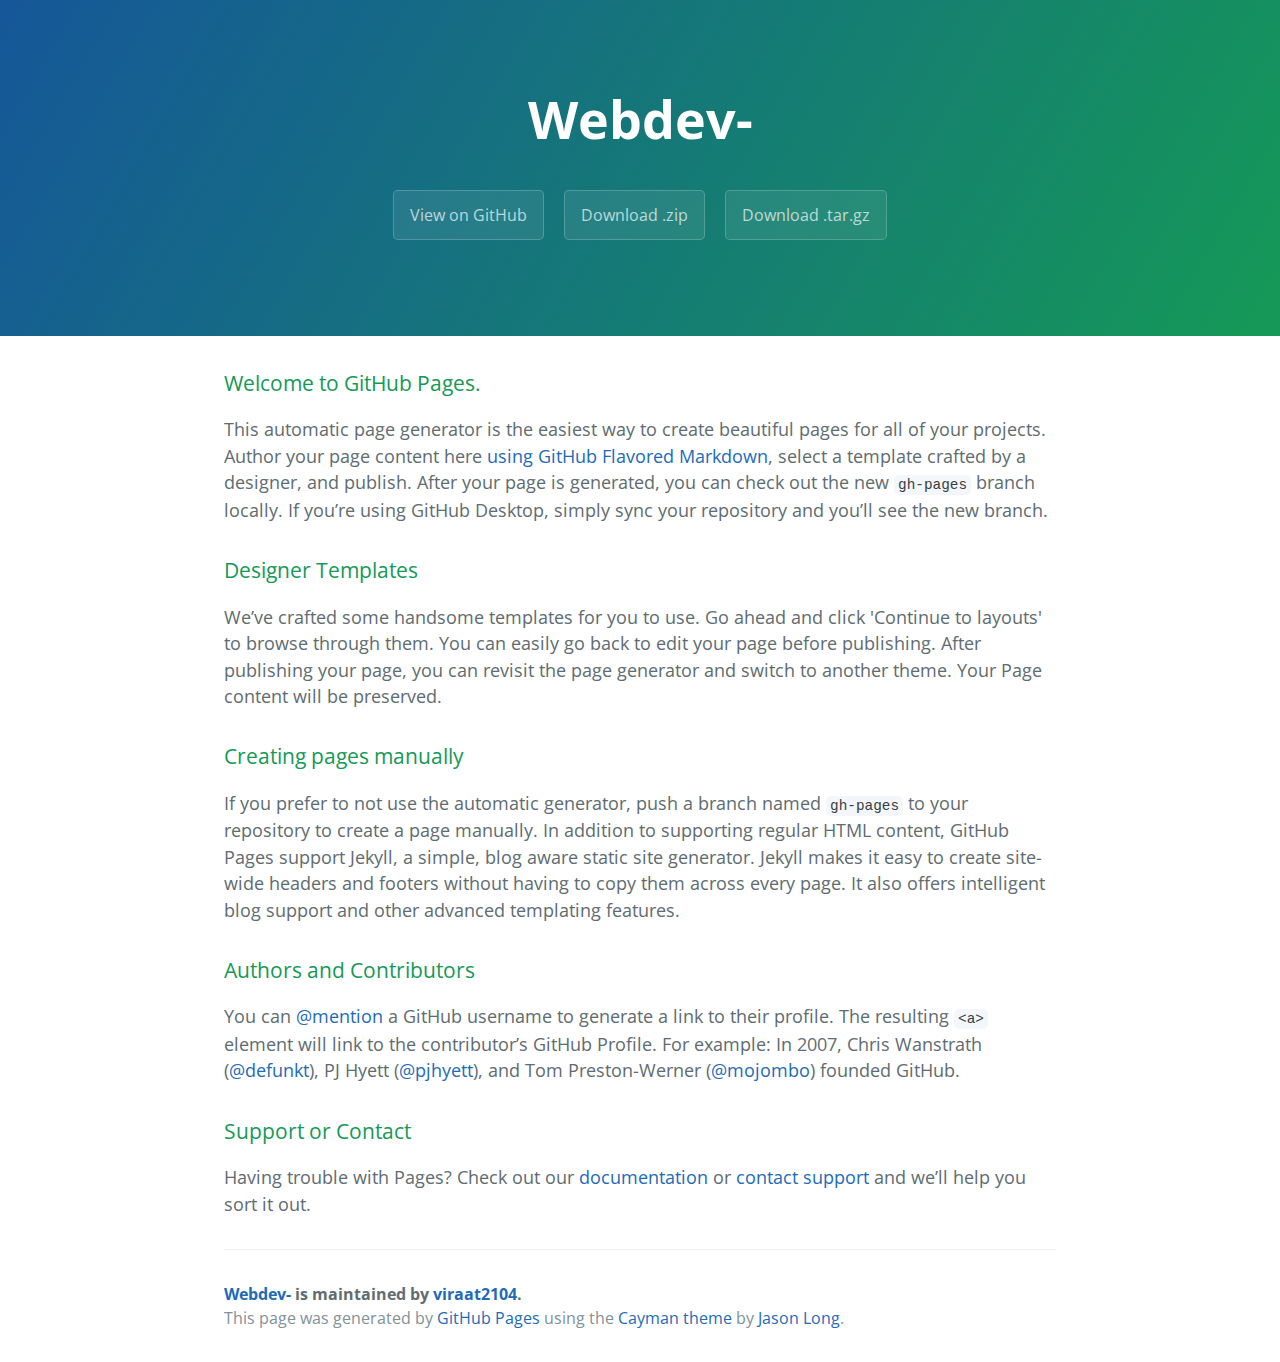
<file: index.html>
<!DOCTYPE html>
<html lang="en-us">
  <head>
    <meta charset="UTF-8">
    <title>Webdev- by viraat2104</title>
    <meta name="viewport" content="width=device-width, initial-scale=1">
    <link rel="stylesheet" type="text/css" href="stylesheets/normalize.css" media="screen">
    <link href='https://fonts.googleapis.com/css?family=Open+Sans:400,700' rel='stylesheet' type='text/css'>
    <link rel="stylesheet" type="text/css" href="stylesheets/stylesheet.css" media="screen">
    <link rel="stylesheet" type="text/css" href="stylesheets/github-light.css" media="screen">
  </head>
  <body>
    <section class="page-header">
      <h1 class="project-name">Webdev-</h1>
      <h2 class="project-tagline"></h2>
      <a href="https://github.com/viraat2104/WebDev-" class="btn">View on GitHub</a>
      <a href="https://github.com/viraat2104/WebDev-/zipball/master" class="btn">Download .zip</a>
      <a href="https://github.com/viraat2104/WebDev-/tarball/master" class="btn">Download .tar.gz</a>
    </section>

    <section class="main-content">
      <h3>
<a id="welcome-to-github-pages" class="anchor" href="#welcome-to-github-pages" aria-hidden="true"><span aria-hidden="true" class="octicon octicon-link"></span></a>Welcome to GitHub Pages.</h3>

<p>This automatic page generator is the easiest way to create beautiful pages for all of your projects. Author your page content here <a href="https://guides.github.com/features/mastering-markdown/">using GitHub Flavored Markdown</a>, select a template crafted by a designer, and publish. After your page is generated, you can check out the new <code>gh-pages</code> branch locally. If you’re using GitHub Desktop, simply sync your repository and you’ll see the new branch.</p>

<h3>
<a id="designer-templates" class="anchor" href="#designer-templates" aria-hidden="true"><span aria-hidden="true" class="octicon octicon-link"></span></a>Designer Templates</h3>

<p>We’ve crafted some handsome templates for you to use. Go ahead and click 'Continue to layouts' to browse through them. You can easily go back to edit your page before publishing. After publishing your page, you can revisit the page generator and switch to another theme. Your Page content will be preserved.</p>

<h3>
<a id="creating-pages-manually" class="anchor" href="#creating-pages-manually" aria-hidden="true"><span aria-hidden="true" class="octicon octicon-link"></span></a>Creating pages manually</h3>

<p>If you prefer to not use the automatic generator, push a branch named <code>gh-pages</code> to your repository to create a page manually. In addition to supporting regular HTML content, GitHub Pages support Jekyll, a simple, blog aware static site generator. Jekyll makes it easy to create site-wide headers and footers without having to copy them across every page. It also offers intelligent blog support and other advanced templating features.</p>

<h3>
<a id="authors-and-contributors" class="anchor" href="#authors-and-contributors" aria-hidden="true"><span aria-hidden="true" class="octicon octicon-link"></span></a>Authors and Contributors</h3>

<p>You can <a href="https://help.github.com/articles/basic-writing-and-formatting-syntax/#mentioning-users-and-teams" class="user-mention">@mention</a> a GitHub username to generate a link to their profile. The resulting <code>&lt;a&gt;</code> element will link to the contributor’s GitHub Profile. For example: In 2007, Chris Wanstrath (<a href="https://github.com/defunkt" class="user-mention">@defunkt</a>), PJ Hyett (<a href="https://github.com/pjhyett" class="user-mention">@pjhyett</a>), and Tom Preston-Werner (<a href="https://github.com/mojombo" class="user-mention">@mojombo</a>) founded GitHub.</p>

<h3>
<a id="support-or-contact" class="anchor" href="#support-or-contact" aria-hidden="true"><span aria-hidden="true" class="octicon octicon-link"></span></a>Support or Contact</h3>

<p>Having trouble with Pages? Check out our <a href="https://help.github.com/pages">documentation</a> or <a href="https://github.com/contact">contact support</a> and we’ll help you sort it out.</p>

      <footer class="site-footer">
        <span class="site-footer-owner"><a href="https://github.com/viraat2104/WebDev-">Webdev-</a> is maintained by <a href="https://github.com/viraat2104">viraat2104</a>.</span>

        <span class="site-footer-credits">This page was generated by <a href="https://pages.github.com">GitHub Pages</a> using the <a href="https://github.com/jasonlong/cayman-theme">Cayman theme</a> by <a href="https://twitter.com/jasonlong">Jason Long</a>.</span>
      </footer>

    </section>

  
  </body>
</html>
</file>
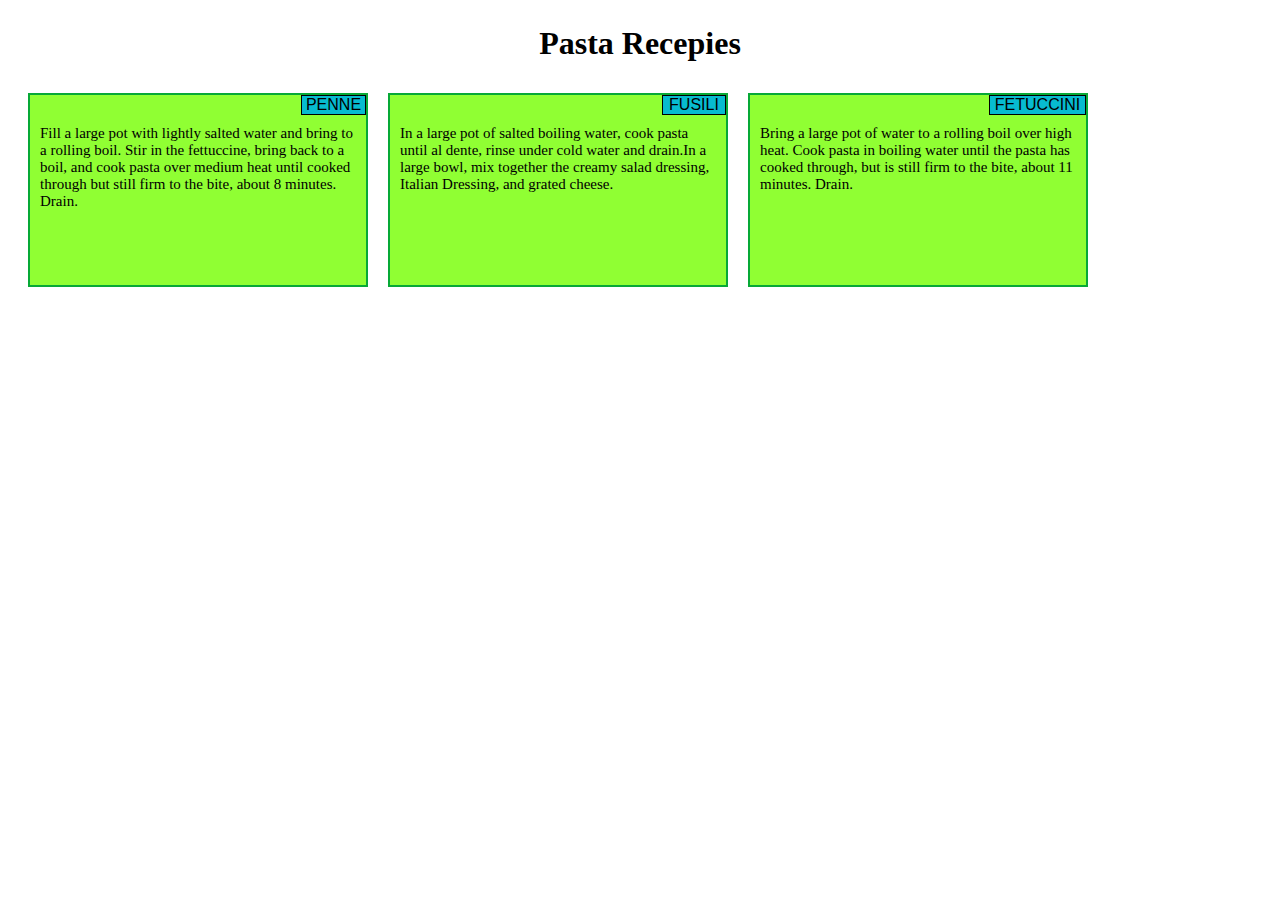
<file: module-2-solutions/index.html>
<!DOCTYPE html>
<html>
<head>
	<title> Pasta recepies</title>
	<link rel="stylesheet" type="text/css" href="style.CSS">
</head>
<body>
<header><h1 class=top_heading>Pasta Recepies</h1></header>

<div class=row>
<div class=container>
	<div id = div1 class="base col-lg-3 col-md-5 col-sm-11"><div id=inhead1>PENNE</div>
		<div class=detail>
			Fill a large pot with lightly salted water and bring to a rolling boil. Stir in the fettuccine, bring back to a boil, and cook pasta over medium heat until cooked through but still firm to the bite, about 8 minutes. Drain.
		</div>
	</div>
	<div id = div2 class="base col-lg-3 col-md-5 col-sm-11"><div id=inhead2>FUSILI</div>
		<div class=detail>
			In a large pot of salted boiling water, cook pasta until al dente, rinse under cold water and drain.In a large bowl, mix together the creamy salad dressing, Italian Dressing, and grated cheese.
		</div>
	</div>
	<div id = div3 class="base col-lg-3 col-md-11 col-sm-11"><div id=inhead3>FETUCCINI</div>
		<div class=detail>
			Bring a large pot of water to a rolling boil over high heat. Cook pasta in boiling water until the pasta has cooked through, but is still firm to the bite, about 11 minutes. Drain.
		</div>
	</div>
</div>
</div>

</body>
</html>
</file>
<file: stylesheets/stylesheet.css>
* {
  box-sizing: border-box; }

body {
  padding: 0;
  margin: 0;
  font-family: "Open Sans", "Helvetica Neue", Helvetica, Arial, sans-serif;
  font-size: 16px;
  line-height: 1.5;
  color: #606c71; }

a {
  color: #1e6bb8;
  text-decoration: none; }
  a:hover {
    text-decoration: underline; }

.btn {
  display: inline-block;
  margin-bottom: 1rem;
  color: rgba(255, 255, 255, 0.7);
  background-color: rgba(255, 255, 255, 0.08);
  border-color: rgba(255, 255, 255, 0.2);
  border-style: solid;
  border-width: 1px;
  border-radius: 0.3rem;
  transition: color 0.2s, background-color 0.2s, border-color 0.2s; }
  .btn + .btn {
    margin-left: 1rem; }

.btn:hover {
  color: rgba(255, 255, 255, 0.8);
  text-decoration: none;
  background-color: rgba(255, 255, 255, 0.2);
  border-color: rgba(255, 255, 255, 0.3); }

@media screen and (min-width: 64em) {
  .btn {
    padding: 0.75rem 1rem; } }

@media screen and (min-width: 42em) and (max-width: 64em) {
  .btn {
    padding: 0.6rem 0.9rem;
    font-size: 0.9rem; } }

@media screen and (max-width: 42em) {
  .btn {
    display: block;
    width: 100%;
    padding: 0.75rem;
    font-size: 0.9rem; }
    .btn + .btn {
      margin-top: 1rem;
      margin-left: 0; } }

.page-header {
  color: #fff;
  text-align: center;
  background-color: #159957;
  background-image: linear-gradient(120deg, #155799, #159957); }

@media screen and (min-width: 64em) {
  .page-header {
    padding: 5rem 6rem; } }

@media screen and (min-width: 42em) and (max-width: 64em) {
  .page-header {
    padding: 3rem 4rem; } }

@media screen and (max-width: 42em) {
  .page-header {
    padding: 2rem 1rem; } }

.project-name {
  margin-top: 0;
  margin-bottom: 0.1rem; }

@media screen and (min-width: 64em) {
  .project-name {
    font-size: 3.25rem; } }

@media screen and (min-width: 42em) and (max-width: 64em) {
  .project-name {
    font-size: 2.25rem; } }

@media screen and (max-width: 42em) {
  .project-name {
    font-size: 1.75rem; } }

.project-tagline {
  margin-bottom: 2rem;
  font-weight: normal;
  opacity: 0.7; }

@media screen and (min-width: 64em) {
  .project-tagline {
    font-size: 1.25rem; } }

@media screen and (min-width: 42em) and (max-width: 64em) {
  .project-tagline {
    font-size: 1.15rem; } }

@media screen and (max-width: 42em) {
  .project-tagline {
    font-size: 1rem; } }

.main-content :first-child {
  margin-top: 0; }
.main-content img {
  max-width: 100%; }
.main-content h1, .main-content h2, .main-content h3, .main-content h4, .main-content h5, .main-content h6 {
  margin-top: 2rem;
  margin-bottom: 1rem;
  font-weight: normal;
  color: #159957; }
.main-content p {
  margin-bottom: 1em; }
.main-content code {
  padding: 2px 4px;
  font-family: Consolas, "Liberation Mono", Menlo, Courier, monospace;
  font-size: 0.9rem;
  color: #383e41;
  background-color: #f3f6fa;
  border-radius: 0.3rem; }
.main-content pre {
  padding: 0.8rem;
  margin-top: 0;
  margin-bottom: 1rem;
  font: 1rem Consolas, "Liberation Mono", Menlo, Courier, monospace;
  color: #567482;
  word-wrap: normal;
  background-color: #f3f6fa;
  border: solid 1px #dce6f0;
  border-radius: 0.3rem; }
  .main-content pre > code {
    padding: 0;
    margin: 0;
    font-size: 0.9rem;
    color: #567482;
    word-break: normal;
    white-space: pre;
    background: transparent;
    border: 0; }
.main-content .highlight {
  margin-bottom: 1rem; }
  .main-content .highlight pre {
    margin-bottom: 0;
    word-break: normal; }
.main-content .highlight pre, .main-content pre {
  padding: 0.8rem;
  overflow: auto;
  font-size: 0.9rem;
  line-height: 1.45;
  border-radius: 0.3rem; }
.main-content pre code, .main-content pre tt {
  display: inline;
  max-width: initial;
  padding: 0;
  margin: 0;
  overflow: initial;
  line-height: inherit;
  word-wrap: normal;
  background-color: transparent;
  border: 0; }
  .main-content pre code:before, .main-content pre code:after, .main-content pre tt:before, .main-content pre tt:after {
    content: normal; }
.main-content ul, .main-content ol {
  margin-top: 0; }
.main-content blockquote {
  padding: 0 1rem;
  margin-left: 0;
  color: #819198;
  border-left: 0.3rem solid #dce6f0; }
  .main-content blockquote > :first-child {
    margin-top: 0; }
  .main-content blockquote > :last-child {
    margin-bottom: 0; }
.main-content table {
  display: block;
  width: 100%;
  overflow: auto;
  word-break: normal;
  word-break: keep-all; }
  .main-content table th {
    font-weight: bold; }
  .main-content table th, .main-content table td {
    padding: 0.5rem 1rem;
    border: 1px solid #e9ebec; }
.main-content dl {
  padding: 0; }
  .main-content dl dt {
    padding: 0;
    margin-top: 1rem;
    font-size: 1rem;
    font-weight: bold; }
  .main-content dl dd {
    padding: 0;
    margin-bottom: 1rem; }
.main-content hr {
  height: 2px;
  padding: 0;
  margin: 1rem 0;
  background-color: #eff0f1;
  border: 0; }

@media screen and (min-width: 64em) {
  .main-content {
    max-width: 64rem;
    padding: 2rem 6rem;
    margin: 0 auto;
    font-size: 1.1rem; } }

@media screen and (min-width: 42em) and (max-width: 64em) {
  .main-content {
    padding: 2rem 4rem;
    font-size: 1.1rem; } }

@media screen and (max-width: 42em) {
  .main-content {
    padding: 2rem 1rem;
    font-size: 1rem; } }

.site-footer {
  padding-top: 2rem;
  margin-top: 2rem;
  border-top: solid 1px #eff0f1; }

.site-footer-owner {
  display: block;
  font-weight: bold; }

.site-footer-credits {
  color: #819198; }

@media screen and (min-width: 64em) {
  .site-footer {
    font-size: 1rem; } }

@media screen and (min-width: 42em) and (max-width: 64em) {
  .site-footer {
    font-size: 1rem; } }

@media screen and (max-width: 42em) {
  .site-footer {
    font-size: 0.9rem; } }
</file>
<file: stylesheets/github-light.css>
/*
The MIT License (MIT)

Copyright (c) 2015 GitHub, Inc.

Permission is hereby granted, free of charge, to any person obtaining a copy
of this software and associated documentation files (the "Software"), to deal
in the Software without restriction, including without limitation the rights
to use, copy, modify, merge, publish, distribute, sublicense, and/or sell
copies of the Software, and to permit persons to whom the Software is
furnished to do so, subject to the following conditions:

The above copyright notice and this permission notice shall be included in all
copies or substantial portions of the Software.

THE SOFTWARE IS PROVIDED "AS IS", WITHOUT WARRANTY OF ANY KIND, EXPRESS OR
IMPLIED, INCLUDING BUT NOT LIMITED TO THE WARRANTIES OF MERCHANTABILITY,
FITNESS FOR A PARTICULAR PURPOSE AND NONINFRINGEMENT. IN NO EVENT SHALL THE
AUTHORS OR COPYRIGHT HOLDERS BE LIABLE FOR ANY CLAIM, DAMAGES OR OTHER
LIABILITY, WHETHER IN AN ACTION OF CONTRACT, TORT OR OTHERWISE, ARISING FROM,
OUT OF OR IN CONNECTION WITH THE SOFTWARE OR THE USE OR OTHER DEALINGS IN THE
SOFTWARE.

*/

.pl-c /* comment */ {
  color: #969896;
}

.pl-c1      /* constant, markup.raw, meta.diff.header, meta.module-reference, meta.property-name, support, support.constant, support.variable, variable.other.constant */,
.pl-s .pl-v /* string variable */ {
  color: #0086b3;
}

.pl-e  /* entity */,
.pl-en /* entity.name */ {
  color: #795da3;
}

.pl-s .pl-s1 /* string source */,
.pl-smi      /* storage.modifier.import, storage.modifier.package, storage.type.java, variable.other, variable.parameter.function */ {
  color: #333;
}

.pl-ent /* entity.name.tag */ {
  color: #63a35c;
}

.pl-k /* keyword, storage, storage.type */ {
  color: #a71d5d;
}

.pl-pds              /* punctuation.definition.string, string.regexp.character-class */,
.pl-s                /* string */,
.pl-s .pl-pse .pl-s1 /* string punctuation.section.embedded source */,
.pl-sr               /* string.regexp */,
.pl-sr .pl-cce       /* string.regexp constant.character.escape */,
.pl-sr .pl-sra       /* string.regexp string.regexp.arbitrary-repitition */,
.pl-sr .pl-sre       /* string.regexp source.ruby.embedded */ {
  color: #183691;
}

.pl-v /* variable */ {
  color: #ed6a43;
}

.pl-id /* invalid.deprecated */ {
  color: #b52a1d;
}

.pl-ii /* invalid.illegal */ {
  background-color: #b52a1d;
  color: #f8f8f8;
}

.pl-sr .pl-cce /* string.regexp constant.character.escape */ {
  color: #63a35c;
  font-weight: bold;
}

.pl-ml /* markup.list */ {
  color: #693a17;
}

.pl-mh        /* markup.heading */,
.pl-mh .pl-en /* markup.heading entity.name */,
.pl-ms        /* meta.separator */ {
  color: #1d3e81;
  font-weight: bold;
}

.pl-mq /* markup.quote */ {
  color: #008080;
}

.pl-mi /* markup.italic */ {
  color: #333;
  font-style: italic;
}

.pl-mb /* markup.bold */ {
  color: #333;
  font-weight: bold;
}

.pl-md /* markup.deleted, meta.diff.header.from-file */ {
  background-color: #ffecec;
  color: #bd2c00;
}

.pl-mi1 /* markup.inserted, meta.diff.header.to-file */ {
  background-color: #eaffea;
  color: #55a532;
}

.pl-mdr /* meta.diff.range */ {
  color: #795da3;
  font-weight: bold;
}

.pl-mo /* meta.output */ {
  color: #1d3e81;
}
</file>
<file: module-2-solutions/style.CSS>
* {
  box-sizing: content-box;

}
.top_heading{
	text-align: center;
	font-family: serif;
	margin-top: 25px;
}

.row{
	width: 100%;
	margin-left: 10px;
	
}



.detail{
font-family: cursive;
font-size: 15px;
padding-top: 20px;

}
.base{
	background-color: #90FF33;
	margin: 10px;
	padding: 10px;
	margin-left: 10px;
	width: 170px;
	height: 170px;
	position: relative;
		
	vertical-align: middle;
	border: 2px solid #07A936

}



#inhead1{
	position: absolute;
	top: 0px;
	right: 0px;
	text-align: center;
	background-color: #07BBD0;
	width: 63px;
	font-family: sans-serif;
	border:1px solid black;
}
#inhead2{
	position: absolute;
	top: 0px;
	right: 0px;
	font-family: sans-serif;
	text-align: center;
	background-color: #07BBD0;
	width: 62px;
	border:1px solid black;
}

#inhead3{
	position: absolute;
	top: 0px;
	right: 0px;
	font-family: sans-serif;
	text-align: center;
	background-color: #07BBD0;
	width: 95px;
	border:1px solid black;
}



@media (min-width: 992px){
	.col-lg-1, .col-lg-2, .col-lg-3, .col-lg-4, 
	.col-lg-5, .col-lg-6, .col-lg-7, .col-lg-8, 
	.col-lg-9, .col-lg-10, .col-lg-11, .col-lg-12 {
		float: left;
		margin: 10px;
		

	}
	.col-lg-1 {
    width: 8.33%;
  }
  .col-lg-2 {
    width: 16.66%;
  }
  .col-lg-3 {
    width: 25%;
  }
  .col-lg-4 {
    width: 33.33%;
  }
  .col-lg-5 {
    width: 41.66%;
  }
  .col-lg-6 {
    width: 50%;
  }
  .col-lg-7 {
    width: 58.33%;
  }
  .col-lg-8 {
    width: 66.66%;
  }
  .col-lg-9 {
    width: 74.99%;
  }
  .col-lg-10 {
    width: 83.33%;
  }
  .col-lg-11 {
    width: 91.66%;
  }
  .col-lg-12 {
    width: 100%;
  }



}


@media (min-width: 768px) and (max-width: 991px) {
  .col-md-1, .col-md-2, .col-md-3, .col-md-4,
   .col-md-5, .col-md-6, .col-md-7, .col-md-8,
    .col-md-9, .col-md-10, .col-md-11, .col-md-12 {
    float: left;
    
  }
  .col-md-1 {
    width: 8.33%;
  }
  .col-md-2 {
    width: 16.66%;
  }
  .col-md-3 {
    width: 25%;
  }
  .col-md-4 {
    width: 33.33%;
  }
  .col-md-5 {
    width: 41.66%;
  }
  .col-md-6 {
    width: 50%;
  }
  .col-md-7 {
    width: 58.33%;
  }
  .col-md-8 {
    width: 66.66%;
  }
  .col-md-9 {
    width: 74.99%;
  }
  .col-md-10 {
    width: 83.33%;
  }
  .col-md-11 {
    width: 91.66%;
  }
  .col-md-12 {
    width: 100%;
  }
}


@media (max-width: 767px) {
  .col-sm-1, .col-sm-2, .col-sm-3, .col-sm-4, 
  .col-sm-5, .col-sm-6, .col-sm-7, .col-sm-8,
   .col-sm-9, .col-sm-10, .col-sm-11, .col-sm-12 {
    float: left;

    
  }
  .col-sm-1 {
    width: 8.33%;
  }
  .col-sm-2 {
    width: 16.66%;
  }
  .col-sm-3 {
    width: 25%;
  }
  .col-sm-4 {
    width: 33.33%;
  }
  .col-sm-5 {
    width: 41.66%;
  }
  .col-sm-6 {
    width: 50%;
  }
  .col-sm-7 {
    width: 58.33%;
  }
  .col-sm-8 {
    width: 66.66%;
  }
  .col-sm-9 {
    width: 74.99%;
  }
  .col-sm-10 {
    width: 83.33%;
  }
  .col-sm-11 {
    width: 91.66%;
  }
  .col-sm-12 {
    width: 100%;
  }
}
</file>
